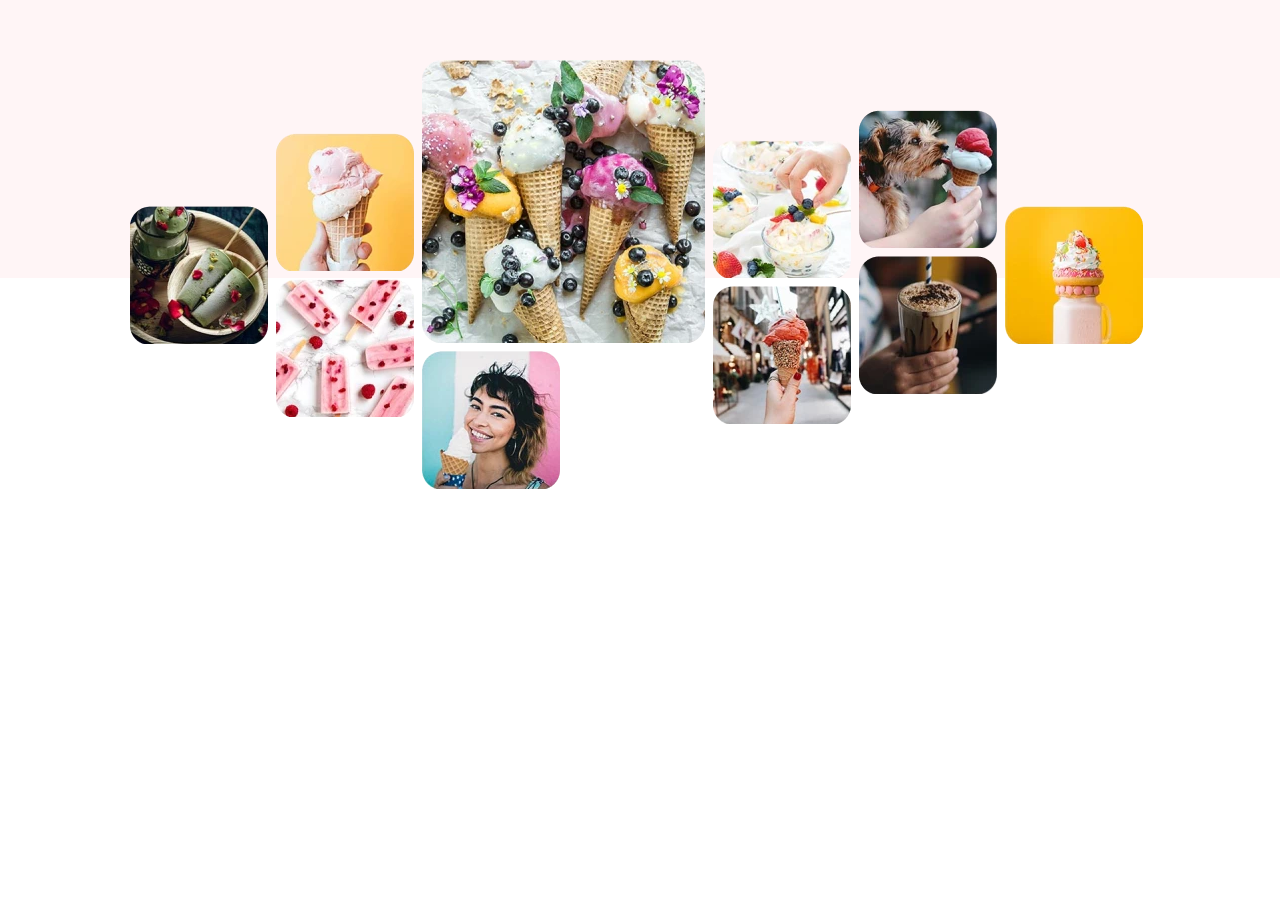
<file: index.html>
<!DOCTYPE html>
<html lang="en">
  <head>
    <meta charset="UTF-8" />
    <meta http-equiv="X-UA-Compatible" content="IE=edge" />
    <meta name="viewport" content="width=device-width, initial-scale=1.0" />
    <title>Document</title>

    <link
      rel="stylesheet"
      href="https://cdn.jsdelivr.net/npm/modern-normalize@1.1.0/modern-normalize.min.css"
    />
    <link rel="stylesheet" href="./sass/gallery.css" />
  </head>
  <body>
    <section class="gallery">
      <div class="container gallery__container">
        <h2 class="visually-hidden">Gallery</h2>
        <ul class="gallery__list list">
          <li class="gallery__column">
            <div class="gallery__item gallery__item--first">
              <picture>
                <!-- desktop screen -->
                <source
                  media="(min-width: 1200px)"
                  srcset="
                    images/gallery/image-01_lg.webp    1x,
                    images/gallery/image-01_lg@2x.webp 2x
                  "
                  type="image/webp"
                />
                <source
                  media="(min-width: 1200px)"
                  srcset="
                    images/gallery/image-01_lg.png    1x,
                    images/gallery/image-01_lg@2x.png 2x
                  "
                  type="image/png"
                />

                <!-- tablet screen -->
                <source
                  media="(min-width: 768px)"
                  srcset="
                    images/gallery/image-01_m.webp    1x,
                    images/gallery/image-01_m@2x.webp 2x
                  "
                  type="image/webp"
                />
                <source
                  media="(min-width: 768px)"
                  srcset="
                    images/gallery/image-01_m.png    1x,
                    images/gallery/image-01_m@2x.png 2x
                  "
                  type="image/png"
                />

                <!-- Mobile screen -->
                <source
                  media="(min-width: 320px)"
                  srcset="
                    images/gallery/image-01_s.webp    1x,
                    images/gallery/image-01_s@2x.webp 2x
                  "
                  type="image/webp"
                />
                <source
                  media="(min-width: 320px)"
                  srcset="
                    images/gallery/image-01_s.png    1x,
                    images/gallery/image-01_s@2x.png 2x
                  "
                  type="image/png"
                />
                <!-- default image -->
                <img
                  src="./images/gallery/image-01_s.png"
                  alt="ice-cream in a plate"
                  class="gallery__pic"
                />
              </picture>
            </div>
          </li>
          <li class="gallery__column">
            <div class="gallery__item">
              <picture>
                <!-- desktop screen -->
                <source
                  media="(min-width: 1200px)"
                  srcset="
                    images/gallery/image-02_lg.webp    1x,
                    images/gallery/image-02_lg@2x.webp 2x
                  "
                  type="image/webp"
                />
                <source
                  media="(min-width: 1200px)"
                  srcset="
                    images/gallery/image-02_lg.png    1x,
                    images/gallery/image-02_lg@2x.png 2x
                  "
                  type="image/png"
                />

                <!-- tablet screen -->
                <source
                  media="(min-width: 768px)"
                  srcset="
                    images/gallery/image-02_m.webp    1x,
                    images/gallery/image-02_m@2x.webp 2x
                  "
                  type="image/webp"
                />
                <source
                  media="(min-width: 768px)"
                  srcset="
                    images/gallery/image-02_m.png    1x,
                    images/gallery/image-02_m@2x.png 2x
                  "
                  type="image/png"
                />

                <!-- Mobile screen -->
                <source
                  media="(min-width: 320px)"
                  srcset="
                    images/gallery/image-02_s.webp    1x,
                    images/gallery/image-02_s@2x.webp 2x
                  "
                  type="image/webp"
                />
                <source
                  media="(min-width: 320px)"
                  srcset="
                    images/gallery/image-02_s.png    1x,
                    images/gallery/image-02_s@2x.png 2x
                  "
                  type="image/png"
                />
                <!-- default image -->
                <img
                  src="./images/gallery/image-02_s.png"
                  alt="ice-cream in hand"
                  class="gallery__pic"
                />
              </picture>
            </div>
            <div class="gallery__item">
              <picture>
                <!-- desktop screen -->
                <source
                  media="(min-width: 1200px)"
                  srcset="
                    images/gallery/image-03_lg.webp    1x,
                    images/gallery/image-03_lg@2x.webp 2x
                  "
                  type="image/webp"
                />
                <source
                  media="(min-width: 1200px)"
                  srcset="
                    images/gallery/image-03_lg.png    1x,
                    images/gallery/image-03_lg@2x.png 2x
                  "
                  type="image/png"
                />

                <!-- tablet screen -->
                <source
                  media="(min-width: 768px)"
                  srcset="
                    images/gallery/image-03_m.webp    1x,
                    images/gallery/image-03_m@2x.webp 2x
                  "
                  type="image/webp"
                />
                <source
                  media="(min-width: 768px)"
                  srcset="
                    images/gallery/image-03_m.png    1x,
                    images/gallery/image-03_m@2x.png 2x
                  "
                  type="image/png"
                />

                <!-- Mobile screen -->
                <source
                  media="(min-width: 320px)"
                  srcset="
                    images/gallery/image-03_s.webp    1x,
                    images/gallery/image-03_s@2x.webp 2x
                  "
                  type="image/webp"
                />
                <source
                  media="(min-width: 320px)"
                  srcset="
                    images/gallery/image-03_s.png    1x,
                    images/gallery/image-03_s@2x.png 2x
                  "
                  type="image/png"
                />
                <!-- default image -->
                <img
                  src="./images/gallery/image-03_s.png"
                  alt="ice-creams on ice"
                  class="gallery__pic"
                />
              </picture>
            </div>
          </li>
          <li class="gallery__column">
            <div class="gallery__item gallery__item--big">
              <picture>
                <!-- desktop screen -->
                <source
                  media="(min-width: 1200px)"
                  srcset="
                    images/gallery/image-04_lg.webp    1x,
                    images/gallery/image-04_lg@2x.webp 2x
                  "
                  type="image/webp"
                />
                <source
                  media="(min-width: 1200px)"
                  srcset="
                    images/gallery/image-04_lg.png    1x,
                    images/gallery/image-04_lg@2x.png 2x
                  "
                  type="image/png"
                />

                <!-- tablet screen -->
                <source
                  media="(min-width: 768px)"
                  srcset="
                    images/gallery/image-04_m.webp    1x,
                    images/gallery/image-04_m@2x.webp 2x
                  "
                  type="image/webp"
                />
                <source
                  media="(min-width: 768px)"
                  srcset="
                    images/gallery/image-04_m.png    1x,
                    images/gallery/image-04_m@2x.png 2x
                  "
                  type="image/png"
                />

                <!-- Mobile screen -->
                <source
                  media="(min-width: 320px)"
                  srcset="
                    images/gallery/image-04_s.webp    1x,
                    images/gallery/image-04_s@2x.webp 2x
                  "
                  type="image/webp"
                />
                <source
                  media="(min-width: 320px)"
                  srcset="
                    images/gallery/image-04_s.png    1x,
                    images/gallery/image-04_s@2x.png 2x
                  "
                  type="image/png"
                />
                <!-- default image -->
                <img
                  src="./images/gallery/image-04_s.png"
                  alt="many ice-creams on ice"
                  class="gallery__pic"
                />
              </picture>
            </div>
            <div class="gallery__item gallery__item--small">
              <picture>
                <!-- desktop screen -->
                <source
                  media="(min-width: 1200px)"
                  srcset="
                    images/gallery/image-05_lg.webp    1x,
                    images/gallery/image-05_lg@2x.webp 2x
                  "
                  type="image/webp"
                />
                <source
                  media="(min-width: 1200px)"
                  srcset="
                    images/gallery/image-05_lg.png    1x,
                    images/gallery/image-05_lg@2x.png 2x
                  "
                  type="image/png"
                />

                <!-- tablet screen -->
                <source
                  media="(min-width: 768px)"
                  srcset="
                    images/gallery/image-05_m.webp    1x,
                    images/gallery/image-05_m@2x.webp 2x
                  "
                  type="image/webp"
                />
                <source
                  media="(min-width: 768px)"
                  srcset="
                    images/gallery/image-05_m.png    1x,
                    images/gallery/image-05_m@2x.png 2x
                  "
                  type="image/png"
                />

                <!-- Mobile screen -->
                <source
                  media="(min-width: 320px)"
                  srcset="
                    images/gallery/image-05_s.webp    1x,
                    images/gallery/image-05_s@2x.webp 2x
                  "
                  type="image/webp"
                />
                <source
                  media="(min-width: 320px)"
                  srcset="
                    images/gallery/image-05_s.png    1x,
                    images/gallery/image-05_s@2x.png 2x
                  "
                  type="image/png"
                />
                <!-- default image -->
                <img
                  src="./images/gallery/image-05_s.png"
                  alt="girl with ice-cream"
                  class="gallery__pic"
                />
              </picture>
            </div>
          </li>
          <li class="gallery__column">
            <div class="gallery__item">
              <picture>
                <!-- desktop screen -->
                <source
                  media="(min-width: 1200px)"
                  srcset="
                    images/gallery/image-06_lg.webp    1x,
                    images/gallery/image-06_lg@2x.webp 2x
                  "
                  type="image/webp"
                />
                <source
                  media="(min-width: 1200px)"
                  srcset="
                    images/gallery/image-06_lg.png    1x,
                    images/gallery/image-06_lg@2x.png 2x
                  "
                  type="image/png"
                />

                <!-- tablet screen -->
                <source
                  media="(min-width: 768px)"
                  srcset="
                    images/gallery/image-06_m.webp    1x,
                    images/gallery/image-06_m@2x.webp 2x
                  "
                  type="image/webp"
                />
                <source
                  media="(min-width: 768px)"
                  srcset="
                    images/gallery/image-06_m.png    1x,
                    images/gallery/image-06_m@2x.png 2x
                  "
                  type="image/png"
                />

                <!-- Mobile screen -->
                <source
                  media="(min-width: 320px)"
                  srcset="
                    images/gallery/image-06_s.webp    1x,
                    images/gallery/image-06_s@2x.webp 2x
                  "
                  type="image/webp"
                />
                <source
                  media="(min-width: 320px)"
                  srcset="
                    images/gallery/image-06_s.png    1x,
                    images/gallery/image-06_s@2x.png 2x
                  "
                  type="image/png"
                />
                <!-- default image -->
                <img
                  src="./images/gallery/image-06_s.png"
                  alt="ice-creams in cups"
                  class="gallery__pic"
                />
              </picture>
            </div>
            <div class="gallery__item">
              <picture>
                <!-- desktop screen -->
                <source
                  media="(min-width: 1200px)"
                  srcset="
                    images/gallery/image-07_lg.webp    1x,
                    images/gallery/image-07_lg@2x.webp 2x
                  "
                  type="image/webp"
                />
                <source
                  media="(min-width: 1200px)"
                  srcset="
                    images/gallery/image-07_lg.png    1x,
                    images/gallery/image-07_lg@2x.png 2x
                  "
                  type="image/png"
                />

                <!-- tablet screen -->
                <source
                  media="(min-width: 768px)"
                  srcset="
                    images/gallery/image-07_m.webp    1x,
                    images/gallery/image-07_m@2x.webp 2x
                  "
                  type="image/webp"
                />
                <source
                  media="(min-width: 768px)"
                  srcset="
                    images/gallery/image-07_m.png    1x,
                    images/gallery/image-07_m@2x.png 2x
                  "
                  type="image/png"
                />

                <!-- Mobile screen -->
                <source
                  media="(min-width: 320px)"
                  srcset="
                    images/gallery/image-07_s.webp    1x,
                    images/gallery/image-07_s@2x.webp 2x
                  "
                  type="image/webp"
                />
                <source
                  media="(min-width: 320px)"
                  srcset="
                    images/gallery/image-07_s.png    1x,
                    images/gallery/image-07_s@2x.png 2x
                  "
                  type="image/png"
                />
                <!-- default image -->
                <img
                  src="./images/gallery/image-07_s.png"
                  alt="ice-cream on the street"
                  class="gallery__pic"
                />
              </picture>
            </div>
          </li>
          <li class="gallery__column">
            <div class="gallery__item">
              <picture>
                <!-- desktop screen -->
                <source
                  media="(min-width: 1200px)"
                  srcset="
                    images/gallery/image-08_lg.webp    1x,
                    images/gallery/image-08_lg@2x.webp 2x
                  "
                  type="image/webp"
                />
                <source
                  media="(min-width: 1200px)"
                  srcset="
                    images/gallery/image-08_lg.png    1x,
                    images/gallery/image-08_lg@2x.png 2x
                  "
                  type="image/png"
                />

                <!-- tablet screen -->
                <source
                  media="(min-width: 768px)"
                  srcset="
                    images/gallery/image-08_m.webp    1x,
                    images/gallery/image-08_m@2x.webp 2x
                  "
                  type="image/webp"
                />
                <source
                  media="(min-width: 768px)"
                  srcset="
                    images/gallery/image-08_m.png    1x,
                    images/gallery/image-08_m@2x.png 2x
                  "
                  type="image/png"
                />

                <!-- Mobile screen -->
                <source
                  media="(min-width: 320px)"
                  srcset="
                    images/gallery/image-08_s.webp    1x,
                    images/gallery/image-08_s@2x.webp 2x
                  "
                  type="image/webp"
                />
                <source
                  media="(min-width: 320px)"
                  srcset="
                    images/gallery/image-08_s.png    1x,
                    images/gallery/image-08_s@2x.png 2x
                  "
                  type="image/png"
                />
                <!-- default image -->
                <img
                  src="./images/gallery/image-08_s.png"
                  alt="dog with ice-cream"
                  class="gallery__pic"
                />
              </picture>
            </div>
            <div class="gallery__item">
              <picture>
                <!-- desktop screen -->
                <source
                  media="(min-width: 1200px)"
                  srcset="
                    images/gallery/image-09_lg.webp    1x,
                    images/gallery/image-09_lg@2x.webp 2x
                  "
                  type="image/webp"
                />
                <source
                  media="(min-width: 1200px)"
                  srcset="
                    images/gallery/image-09_lg.png    1x,
                    images/gallery/image-09_lg@2x.png 2x
                  "
                  type="image/png"
                />

                <!-- tablet screen -->
                <source
                  media="(min-width: 768px)"
                  srcset="
                    images/gallery/image-09_m.webp    1x,
                    images/gallery/image-09_m@2x.webp 2x
                  "
                  type="image/webp"
                />
                <source
                  media="(min-width: 768px)"
                  srcset="
                    images/gallery/image-09_m.png    1x,
                    images/gallery/image-09_m@2x.png 2x
                  "
                  type="image/png"
                />

                <!-- Mobile screen -->
                <source
                  media="(min-width: 320px)"
                  srcset="
                    images/gallery/image-09_s.webp    1x,
                    images/gallery/image-09_s@2x.webp 2x
                  "
                  type="image/webp"
                />
                <source
                  media="(min-width: 320px)"
                  srcset="
                    images/gallery/image-09_s.png    1x,
                    images/gallery/image-09_s@2x.png 2x
                  "
                  type="image/png"
                />
                <!-- default image -->
                <img
                  src="./images/gallery/image-09_s.png"
                  alt="coffee with ice-cream"
                  class="gallery__pic"
                />
              </picture>
            </div>
          </li>
          <li class="gallery__column">
            <div class="gallery__item">
              <picture>
                <!-- desktop screen -->
                <source
                  media="(min-width: 1200px)"
                  srcset="
                    images/gallery/image-10_lg.webp    1x,
                    images/gallery/image-10_lg@2x.webp 2x
                  "
                  type="image/webp"
                />
                <source
                  media="(min-width: 1200px)"
                  srcset="
                    images/gallery/image-10_lg.png    1x,
                    images/gallery/image-10_lg@2x.png 2x
                  "
                  type="image/png"
                />

                <!-- tablet screen -->
                <source
                  media="(min-width: 768px)"
                  srcset="
                    images/gallery/image-10_m.webp    1x,
                    images/gallery/image-10_m@2x.webp 2x
                  "
                  type="image/webp"
                />
                <source
                  media="(min-width: 768px)"
                  srcset="
                    images/gallery/image-10_m.png    1x,
                    images/gallery/image-10_m@2x.png 2x
                  "
                  type="image/png"
                />

                <!-- Mobile screen -->
                <source
                  media="(min-width: 320px)"
                  srcset="
                    images/gallery/image-10_s.webp    1x,
                    images/gallery/image-10_s@2x.webp 2x
                  "
                  type="image/webp"
                />
                <source
                  media="(min-width: 320px)"
                  srcset="
                    images/gallery/image-10_s.png    1x,
                    images/gallery/image-10_s@2x.png 2x
                  "
                  type="image/png"
                />
                <!-- default image -->
                <img
                  class="gallery__pic"
                  src="./images/gallery/image-10_s.png"
                  alt="ice-cream on a bottle"
                />
              </picture>
            </div>
          </li>
        </ul>
      </div>
    </section>
  </body>
</html>
</file>
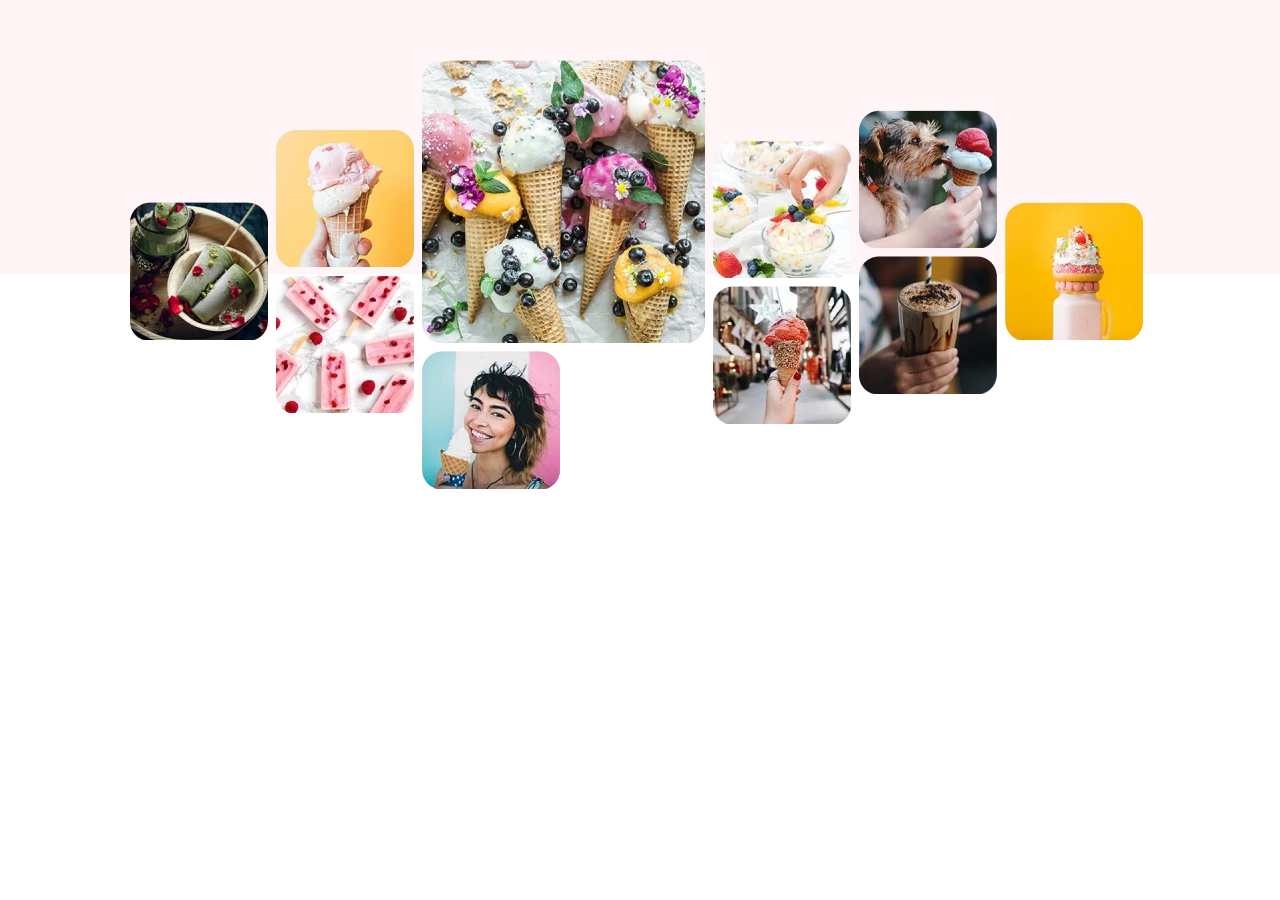
<file: gallery.html>
<!DOCTYPE html>
<html lang="en">
  <head>
    <meta charset="UTF-8" />
    <meta http-equiv="X-UA-Compatible" content="IE=edge" />
    <meta name="viewport" content="width=device-width, initial-scale=1.0" />
    <title>Document</title>

    <link
      rel="stylesheet"
      href="https://cdn.jsdelivr.net/npm/modern-normalize@1.1.0/modern-normalize.min.css"
    />
    <link rel="stylesheet" href="./gallery.css" />
  </head>
  <body>
    <section class="gallery">
      <div class="container gallery__container">
        <h2 class="visually-hidden">Gallery</h2>
        <ul class="gallery__list list">
          <li class="gallery__column">
            <div class="gallery__item">
              <picture>
                <!-- desktop screen -->
                <source
                  media="(min-width: 1200px)"
                  srcset="
                    images/gallery/image-01_lg.webp    1x,
                    images/gallery/image-01_lg@2x.webp 2x
                  "
                  type="image/webp"
                />
                <source
                  media="(min-width: 1200px)"
                  srcset="
                    images/gallery/image-01_lg.png    1x,
                    images/gallery/image-01_lg@2x.png 2x
                  "
                  type="image/png"
                />

                <!-- tablet screen -->
                <source
                  media="(min-width: 768px)"
                  srcset="
                    images/gallery/image-01_m.webp    1x,
                    images/gallery/image-01_m@2x.webp 2x
                  "
                  type="image/webp"
                />
                <source
                  media="(min-width: 768px)"
                  srcset="
                    images/gallery/image-01_m.png    1x,
                    images/gallery/image-01_m@2x.png 2x
                  "
                  type="image/png"
                />

                <!-- Mobile screen -->
                <source
                  media="(min-width: 320px)"
                  srcset="
                    images/gallery/image-01_s.webp    1x,
                    images/gallery/image-01_s@2x.webp 2x
                  "
                  type="image/webp"
                />
                <source
                  media="(min-width: 320px)"
                  srcset="
                    images/gallery/image-01_s.png    1x,
                    images/gallery/image-01_s@2x.png 2x
                  "
                  type="image/png"
                />
                <!-- default image -->
                <img
                  src="./images/gallery/image-01_s.png"
                  alt="ice-cream in a plate"
                  class="gallery__pic"
                />
              </picture>
            </div>
          </li>
          <li class="gallery__column">
            <div class="gallery__item">
              <picture>
                <!-- desktop screen -->
                <source
                  media="(min-width: 1200px)"
                  srcset="
                    images/gallery/image-02_lg.webp    1x,
                    images/gallery/image-02_lg@2x.webp 2x
                  "
                  type="image/webp"
                />
                <source
                  media="(min-width: 1200px)"
                  srcset="
                    images/gallery/image-02_lg.png    1x,
                    images/gallery/image-02_lg@2x.png 2x
                  "
                  type="image/png"
                />

                <!-- tablet screen -->
                <source
                  media="(min-width: 768px)"
                  srcset="
                    images/gallery/image-02_m.webp    1x,
                    images/gallery/image-02_m@2x.webp 2x
                  "
                  type="image/webp"
                />
                <source
                  media="(min-width: 768px)"
                  srcset="
                    images/gallery/image-02_m.png    1x,
                    images/gallery/image-02_m@2x.png 2x
                  "
                  type="image/png"
                />

                <!-- Mobile screen -->
                <source
                  media="(min-width: 320px)"
                  srcset="
                    images/gallery/image-02_s.webp    1x,
                    images/gallery/image-02_s@2x.webp 2x
                  "
                  type="image/webp"
                />
                <source
                  media="(min-width: 320px)"
                  srcset="
                    images/gallery/image-02_s.png    1x,
                    images/gallery/image-02_s@2x.png 2x
                  "
                  type="image/png"
                />
                <!-- default image -->
                <img
                  src="./images/gallery/image-02_s.png"
                  alt="ice-cream in hand"
                  class="gallery__pic"
                />
              </picture>
            </div>
            <div class="gallery__item">
              <picture>
                <!-- desktop screen -->
                <source
                  media="(min-width: 1200px)"
                  srcset="
                    images/gallery/image-03_lg.webp    1x,
                    images/gallery/image-03_lg@2x.webp 2x
                  "
                  type="image/webp"
                />
                <source
                  media="(min-width: 1200px)"
                  srcset="
                    images/gallery/image-03_lg.png    1x,
                    images/gallery/image-03_lg@2x.png 2x
                  "
                  type="image/png"
                />

                <!-- tablet screen -->
                <source
                  media="(min-width: 768px)"
                  srcset="
                    images/gallery/image-03_m.webp    1x,
                    images/gallery/image-03_m@2x.webp 2x
                  "
                  type="image/webp"
                />
                <source
                  media="(min-width: 768px)"
                  srcset="
                    images/gallery/image-03_m.png    1x,
                    images/gallery/image-03_m@2x.png 2x
                  "
                  type="image/png"
                />

                <!-- Mobile screen -->
                <source
                  media="(min-width: 320px)"
                  srcset="
                    images/gallery/image-03_s.webp    1x,
                    images/gallery/image-03_s@2x.webp 2x
                  "
                  type="image/webp"
                />
                <source
                  media="(min-width: 320px)"
                  srcset="
                    images/gallery/image-03_s.png    1x,
                    images/gallery/image-03_s@2x.png 2x
                  "
                  type="image/png"
                />
                <!-- default image -->
                <img
                  src="./images/gallery/image-03_s.png"
                  alt="ice-creams on ice"
                  class="gallery__pic"
                />
              </picture>
            </div>
          </li>
          <li class="gallery__column">
            <div class="gallery__item gallery__item--big">
              <picture>
                <!-- desktop screen -->
                <source
                  media="(min-width: 1200px)"
                  srcset="
                    images/gallery/image-04_lg.webp    1x,
                    images/gallery/image-04_lg@2x.webp 2x
                  "
                  type="image/webp"
                />
                <source
                  media="(min-width: 1200px)"
                  srcset="
                    images/gallery/image-04_lg.png    1x,
                    images/gallery/image-04_lg@2x.png 2x
                  "
                  type="image/png"
                />

                <!-- tablet screen -->
                <source
                  media="(min-width: 768px)"
                  srcset="
                    images/gallery/image-04_m.webp    1x,
                    images/gallery/image-04_m@2x.webp 2x
                  "
                  type="image/webp"
                />
                <source
                  media="(min-width: 768px)"
                  srcset="
                    images/gallery/image-04_m.png    1x,
                    images/gallery/image-04_m@2x.png 2x
                  "
                  type="image/png"
                />

                <!-- Mobile screen -->
                <source
                  media="(min-width: 320px)"
                  srcset="
                    images/gallery/image-04_s.webp    1x,
                    images/gallery/image-04_s@2x.webp 2x
                  "
                  type="image/webp"
                />
                <source
                  media="(min-width: 320px)"
                  srcset="
                    images/gallery/image-04_s.png    1x,
                    images/gallery/image-04_s@2x.png 2x
                  "
                  type="image/png"
                />
                <!-- default image -->
                <img
                  src="./images/gallery/image-04_s.png"
                  alt="many ice-creams on ice"
                  class="gallery__pic"
                />
              </picture>
            </div>
            <div class="gallery__item gallery__item--small">
              <picture>
                <!-- desktop screen -->
                <source
                  media="(min-width: 1200px)"
                  srcset="
                    images/gallery/image-05_lg.webp    1x,
                    images/gallery/image-05_lg@2x.webp 2x
                  "
                  type="image/webp"
                />
                <source
                  media="(min-width: 1200px)"
                  srcset="
                    images/gallery/image-05_lg.png    1x,
                    images/gallery/image-05_lg@2x.png 2x
                  "
                  type="image/png"
                />

                <!-- tablet screen -->
                <source
                  media="(min-width: 768px)"
                  srcset="
                    images/gallery/image-05_m.webp    1x,
                    images/gallery/image-05_m@2x.webp 2x
                  "
                  type="image/webp"
                />
                <source
                  media="(min-width: 768px)"
                  srcset="
                    images/gallery/image-05_m.png    1x,
                    images/gallery/image-05_m@2x.png 2x
                  "
                  type="image/png"
                />

                <!-- Mobile screen -->
                <source
                  media="(min-width: 320px)"
                  srcset="
                    images/gallery/image-05_s.webp    1x,
                    images/gallery/image-05_s@2x.webp 2x
                  "
                  type="image/webp"
                />
                <source
                  media="(min-width: 320px)"
                  srcset="
                    images/gallery/image-05_s.png    1x,
                    images/gallery/image-05_s@2x.png 2x
                  "
                  type="image/png"
                />
                <!-- default image -->
                <img
                  src="./images/gallery/image-05_s.png"
                  alt="girl with ice-cream"
                  class="gallery__pic"
                />
              </picture>
            </div>
          </li>
          <li class="gallery__column">
            <div class="gallery__item">
              <picture>
                <!-- desktop screen -->
                <source
                  media="(min-width: 1200px)"
                  srcset="
                    images/gallery/image-06_lg.webp    1x,
                    images/gallery/image-06_lg@2x.webp 2x
                  "
                  type="image/webp"
                />
                <source
                  media="(min-width: 1200px)"
                  srcset="
                    images/gallery/image-06_lg.png    1x,
                    images/gallery/image-06_lg@2x.png 2x
                  "
                  type="image/png"
                />

                <!-- tablet screen -->
                <source
                  media="(min-width: 768px)"
                  srcset="
                    images/gallery/image-06_m.webp    1x,
                    images/gallery/image-06_m@2x.webp 2x
                  "
                  type="image/webp"
                />
                <source
                  media="(min-width: 768px)"
                  srcset="
                    images/gallery/image-06_m.png    1x,
                    images/gallery/image-06_m@2x.png 2x
                  "
                  type="image/png"
                />

                <!-- Mobile screen -->
                <source
                  media="(min-width: 320px)"
                  srcset="
                    images/gallery/image-06_s.webp    1x,
                    images/gallery/image-06_s@2x.webp 2x
                  "
                  type="image/webp"
                />
                <source
                  media="(min-width: 320px)"
                  srcset="
                    images/gallery/image-06_s.png    1x,
                    images/gallery/image-06_s@2x.png 2x
                  "
                  type="image/png"
                />
                <!-- default image -->
                <img
                  src="./images/gallery/image-06_s.png"
                  alt="ice-creams in cups"
                  class="gallery__pic"
                />
              </picture>
            </div>
            <div class="gallery__item">
              <picture>
                <!-- desktop screen -->
                <source
                  media="(min-width: 1200px)"
                  srcset="
                    images/gallery/image-07_lg.webp    1x,
                    images/gallery/image-07_lg@2x.webp 2x
                  "
                  type="image/webp"
                />
                <source
                  media="(min-width: 1200px)"
                  srcset="
                    images/gallery/image-07_lg.png    1x,
                    images/gallery/image-07_lg@2x.png 2x
                  "
                  type="image/png"
                />

                <!-- tablet screen -->
                <source
                  media="(min-width: 768px)"
                  srcset="
                    images/gallery/image-07_m.webp    1x,
                    images/gallery/image-07_m@2x.webp 2x
                  "
                  type="image/webp"
                />
                <source
                  media="(min-width: 768px)"
                  srcset="
                    images/gallery/image-07_m.png    1x,
                    images/gallery/image-07_m@2x.png 2x
                  "
                  type="image/png"
                />

                <!-- Mobile screen -->
                <source
                  media="(min-width: 320px)"
                  srcset="
                    images/gallery/image-07_s.webp    1x,
                    images/gallery/image-07_s@2x.webp 2x
                  "
                  type="image/webp"
                />
                <source
                  media="(min-width: 320px)"
                  srcset="
                    images/gallery/image-07_s.png    1x,
                    images/gallery/image-07_s@2x.png 2x
                  "
                  type="image/png"
                />
                <!-- default image -->
                <img
                  src="./images/gallery/image-07_s.png"
                  alt="ice-cream on the street"
                  class="gallery__pic"
                />
              </picture>
            </div>
          </li>
          <li class="gallery__column">
            <div class="gallery__item">
              <picture>
                <!-- desktop screen -->
                <source
                  media="(min-width: 1200px)"
                  srcset="
                    images/gallery/image-08_lg.webp    1x,
                    images/gallery/image-08_lg@2x.webp 2x
                  "
                  type="image/webp"
                />
                <source
                  media="(min-width: 1200px)"
                  srcset="
                    images/gallery/image-08_lg.png    1x,
                    images/gallery/image-08_lg@2x.png 2x
                  "
                  type="image/png"
                />

                <!-- tablet screen -->
                <source
                  media="(min-width: 768px)"
                  srcset="
                    images/gallery/image-08_m.webp    1x,
                    images/gallery/image-08_m@2x.webp 2x
                  "
                  type="image/webp"
                />
                <source
                  media="(min-width: 768px)"
                  srcset="
                    images/gallery/image-08_m.png    1x,
                    images/gallery/image-08_m@2x.png 2x
                  "
                  type="image/png"
                />

                <!-- Mobile screen -->
                <source
                  media="(min-width: 320px)"
                  srcset="
                    images/gallery/image-08_s.webp    1x,
                    images/gallery/image-08_s@2x.webp 2x
                  "
                  type="image/webp"
                />
                <source
                  media="(min-width: 320px)"
                  srcset="
                    images/gallery/image-08_s.png    1x,
                    images/gallery/image-08_s@2x.png 2x
                  "
                  type="image/png"
                />
                <!-- default image -->
                <img
                  src="./images/gallery/image-08_s.png"
                  alt="dog with ice-cream"
                  class="gallery__pic"
                />
              </picture>
            </div>
            <div class="gallery__item">
              <picture>
                <!-- desktop screen -->
                <source
                  media="(min-width: 1200px)"
                  srcset="
                    images/gallery/image-09_lg.webp    1x,
                    images/gallery/image-09_lg@2x.webp 2x
                  "
                  type="image/webp"
                />
                <source
                  media="(min-width: 1200px)"
                  srcset="
                    images/gallery/image-09_lg.png    1x,
                    images/gallery/image-09_lg@2x.png 2x
                  "
                  type="image/png"
                />

                <!-- tablet screen -->
                <source
                  media="(min-width: 768px)"
                  srcset="
                    images/gallery/image-09_m.webp    1x,
                    images/gallery/image-09_m@2x.webp 2x
                  "
                  type="image/webp"
                />
                <source
                  media="(min-width: 768px)"
                  srcset="
                    images/gallery/image-09_m.png    1x,
                    images/gallery/image-09_m@2x.png 2x
                  "
                  type="image/png"
                />

                <!-- Mobile screen -->
                <source
                  media="(min-width: 320px)"
                  srcset="
                    images/gallery/image-09_s.webp    1x,
                    images/gallery/image-09_s@2x.webp 2x
                  "
                  type="image/webp"
                />
                <source
                  media="(min-width: 320px)"
                  srcset="
                    images/gallery/image-09_s.png    1x,
                    images/gallery/image-09_s@2x.png 2x
                  "
                  type="image/png"
                />
                <!-- default image -->
                <img
                  src="./images/gallery/image-09_s.png"
                  alt="coffee with ice-cream"
                  class="gallery__pic"
                />
              </picture>
            </div>
          </li>
          <li class="gallery__column">
            <div class="gallery__item">
              <picture>
                <!-- desktop screen -->
                <source
                  media="(min-width: 1200px)"
                  srcset="
                    images/gallery/image-10_lg.webp    1x,
                    images/gallery/image-10_lg@2x.webp 2x
                  "
                  type="image/webp"
                />
                <source
                  media="(min-width: 1200px)"
                  srcset="
                    images/gallery/image-10_lg.png    1x,
                    images/gallery/image-10_lg@2x.png 2x
                  "
                  type="image/png"
                />

                <!-- tablet screen -->
                <source
                  media="(min-width: 768px)"
                  srcset="
                    images/gallery/image-10_m.webp    1x,
                    images/gallery/image-10_m@2x.webp 2x
                  "
                  type="image/webp"
                />
                <source
                  media="(min-width: 768px)"
                  srcset="
                    images/gallery/image-10_m.png    1x,
                    images/gallery/image-10_m@2x.png 2x
                  "
                  type="image/png"
                />

                <!-- Mobile screen -->
                <source
                  media="(min-width: 320px)"
                  srcset="
                    images/gallery/image-10_s.webp    1x,
                    images/gallery/image-10_s@2x.webp 2x
                  "
                  type="image/webp"
                />
                <source
                  media="(min-width: 320px)"
                  srcset="
                    images/gallery/image-10_s.png    1x,
                    images/gallery/image-10_s@2x.png 2x
                  "
                  type="image/png"
                />
                <!-- default image -->
                <img
                  class="gallery__pic"
                  src="./images/gallery/image-10_s.png"
                  alt="ice-cream on a bottle"
                />
              </picture>
            </div>
          </li>
        </ul>
      </div>
    </section>
  </body>
</html>
</file>
<file: sass/gallery.css>
h1,
h2,
h3,
ul,
p,
a {
  margin: 0;
  padding: 0;
  list-style: none;
  text-decoration: none;
}

img {
  display: block;
  max-width: 100%;
  height: auto;
}

.list {
  list-style: none;
}

img {
  display: block;
  max-width: 100%;
  height: auto;
}

.visually-hidden {
  position: absolute;
  width: 1px;
  height: 1px;
  margin: -1px;
  border: 0;
  padding: 0;
  white-space: nowrap;
  -webkit-clip-path: inset(100%);
          clip-path: inset(100%);
  clip: rect(0 0 0 0);
  overflow: hidden;
}

.container {
  margin-right: auto;
  margin-left: auto;
  padding-right: 20px;
  padding-left: 20px;
  overflow: hidden;
}
@media screen and (min-width: 320px) {
  .container {
    min-width: 320px;
  }
}
@media screen and (min-width: 768px) {
  .container {
    max-width: 768px;
    padding-right: 32px;
    padding-left: 32px;
  }
}
@media screen and (min-width: 1200px) {
  .container {
    max-width: 1200px;
    padding-right: 16px;
    padding-left: 16px;
  }
}

.gallery {
  padding: 30px 0;
  background-image: linear-gradient(to bottom, rgb(255, 245, 246) 50%, rgb(255, 255, 255) 50%);
}
@media screen and (min-width: 1200px) {
  .gallery {
    padding: 60px 0;
  }
}
.gallery__container {
  padding-left: 0;
  padding-right: 0;
}
@media screen and (min-width: 1200px) {
  .gallery__container {
    padding-left: 20px;
    padding-right: 20px;
  }
}
.gallery__list {
  display: flex;
  justify-content: center;
  align-items: center;
  padding: 0;
}

.gallery__column {
  margin-right: 3px;
  margin-top: auto;
  margin-bottom: auto;
}
.gallery__column:nth-child(4) {
  margin-top: 27px;
}
.gallery__column:nth-child(5) {
  margin-top: 14px;
}
@media screen and (min-width: 768px) and (max-width: 1199px) {
  .gallery__column {
    margin-right: 6px;
  }
  .gallery__column:nth-child(4) {
    margin-top: 60px;
  }
  .gallery__column:nth-child(5) {
    margin-top: 35px;
  }
}
@media screen and (min-width: 1200px) {
  .gallery__column {
    margin-right: 8px;
  }
  .gallery__column:nth-child(4) {
    margin-top: 80px;
  }
  .gallery__column:nth-child(5) {
    margin-top: 50px;
  }
}

.gallery__item {
  max-width: 44px;
  max-height: 44px;
  display: block;
  border-radius: 8px;
  overflow: hidden;
  margin-bottom: 3px;
  transition: 0.3s ease-in-out;
}
.gallery__item:hover {
  border-radius: 50%;
  transform: rotate(20deg);
}
@media screen and (min-width: 768px) and (max-width: 1199px) {
  .gallery__item {
    max-width: 105px;
    max-height: 105px;
    margin-bottom: 6px;
  }
}
@media screen and (min-width: 1200px) {
  .gallery__item {
    max-width: 138px;
    max-height: 138px;
    margin-bottom: 8px;
  }
}

.gallery__item--big {
  max-width: 90px;
  max-height: 90px;
}
@media screen and (min-width: 768px) and (max-width: 1199px) {
  .gallery__item--big {
    max-width: 215px;
    max-height: 215px;
  }
}
@media screen and (min-width: 1200px) {
  .gallery__item--big {
    max-width: 283px;
    max-height: 283px;
  }
}/*# sourceMappingURL=gallery.css.map */
</file>
<file: gallery.css>
h1,
h2,
h3,
ul,
p,
a {
  margin: 0;
  padding: 0;
  list-style: none;
  text-decoration: none;
}

img {
  display: block;
  max-width: 100%;
  height: auto;
}

.list {
  list-style: none;
}

img {
  display: block;
  max-width: 100%;
  height: auto;
}

.visually-hidden {
  position: absolute;
  width: 1px;
  height: 1px;
  margin: -1px;
  border: 0;
  padding: 0;
  white-space: nowrap;
  -webkit-clip-path: inset(100%);
          clip-path: inset(100%);
  clip: rect(0 0 0 0);
  overflow: hidden;
}

.container {
  margin-right: auto;
  margin-left: auto;
  padding-right: 20px;
  padding-left: 20px;
  overflow: hidden;
}
@media screen and (min-width: 320px) {
  .container {
    min-width: 320px;
  }
}
@media screen and (min-width: 768px) {
  .container {
    max-width: 768px;
    padding-right: 32px;
    padding-left: 32px;
  }
}
@media screen and (min-width: 1200px) {
  .container {
    max-width: 1200px;
    padding-right: 16px;
    padding-left: 16px;
  }
}

.gallery {
  padding: 30px 0;
  background-image: linear-gradient(to bottom, rgb(255, 245, 246) 50%, rgb(255, 255, 255) 50%);
}
@media screen and (min-width: 1200px) {
  .gallery {
    padding: 60px 0;
  }
}
.gallery__container {
  padding-left: 0;
  padding-right: 0;
}
@media screen and (min-width: 1200px) {
  .gallery__container {
    padding-left: 20px;
    padding-right: 20px;
  }
}
.gallery__list {
  display: flex;
  justify-content: center;
  align-items: center;
  padding: 0;
}

.gallery__column {
  margin-right: 3px;
  margin-top: auto;
  margin-bottom: auto;
}
.gallery__column:nth-child(4) {
  margin-top: 27px;
}
.gallery__column:nth-child(5) {
  margin-top: 14px;
}
@media screen and (min-width: 768px) and (max-width: 1199px) {
  .gallery__column {
    margin-right: 6px;
  }
  .gallery__column:nth-child(4) {
    margin-top: 60px;
  }
  .gallery__column:nth-child(5) {
    margin-top: 35px;
  }
}
@media screen and (min-width: 1200px) {
  .gallery__column {
    margin-right: 8px;
  }
  .gallery__column:nth-child(4) {
    margin-top: 80px;
  }
  .gallery__column:nth-child(5) {
    margin-top: 50px;
  }
}

.gallery__item {
  max-width: 44px;
  max-height: 44px;
  display: block;
  border-radius: 8px;
  overflow: hidden;
  margin-bottom: 3px;
  transform: scale(1);
  transition: 0.3s ease-in-out;
}
.gallery__item:hover {
  transform: scale(1.1);
}
@media screen and (min-width: 768px) and (max-width: 1199px) {
  .gallery__item {
    max-width: 105px;
    max-height: 105px;
    margin-bottom: 6px;
  }
}
@media screen and (min-width: 1200px) {
  .gallery__item {
    max-width: 138px;
    max-height: 138px;
    margin-bottom: 8px;
  }
}
.gallery__item--small {
  margin-bottom: 0;
}
.gallery__item--small:hover {
  transform: translateY(-15%);
}

.gallery__item--big {
  max-width: 90px;
  max-height: 90px;
}
.gallery__item--big:hover {
  transform: translateY(3%);
}
@media screen and (min-width: 768px) and (max-width: 1199px) {
  .gallery__item--big {
    max-width: 215px;
    max-height: 215px;
  }
}
@media screen and (min-width: 1200px) {
  .gallery__item--big {
    max-width: 283px;
    max-height: 283px;
  }
}/*# sourceMappingURL=gallery.css.map */
</file>
